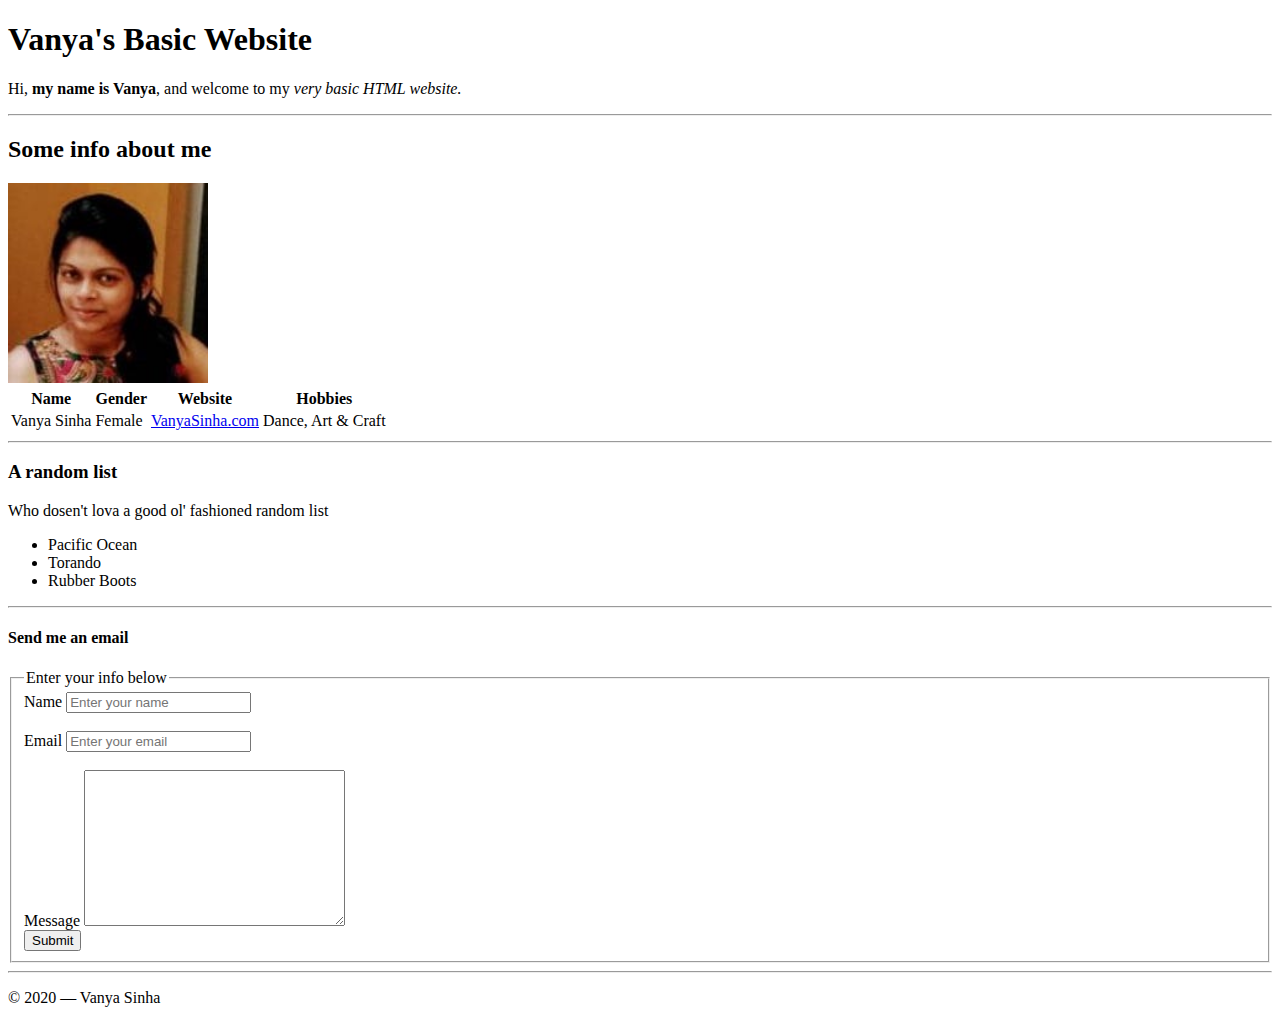
<file: My-Basic-HTML-Website/index.html>
<!DOCTYPE html>
<html lang="en">
<head>
    <meta charset="UTF-8">
    <meta name="viewport" content="width=device-width, initial-scale=1.0">
    <title>HTML Project</title>

</head>
<body>
    <h1>Vanya's Basic Website</h1>
    <p>Hi, <strong>my name is Vanya</strong>, and welcome to my <em>very basic HTML website.</em></p>
    <hr>

    <h2>Some info about me</h2>
    <img src="Images/VANYA Picture 2.jpeg" alt="Vanya Sinha" height="200px" width="200px">
    <table>
        <tr>
            <th>Name</th>
            <th>Gender</th>
            <th>Website</th>
            <th>Hobbies</th>
        </tr>
        <tr>
            <td>Vanya Sinha</td>
            <td>Female</td>
            <td><a href="vanyasinha0610@gmail.com">VanyaSinha.com</a></td>
            <td>Dance, Art & Craft</td>
        </tr>
    </table>
    <hr>

    <h3>A random list</h3>
    <p>Who dosen't lova a good ol' fashioned random list</p>
    <ul>
        <li>Pacific Ocean</li>
        <li>Torando</li>
        <li>Rubber Boots</li>
    </ul>
    <hr>
    <h4>Send me an email</h4>
 <form>
     <fieldset>
         <legend>Enter your info below</legend>
         <label>Name</label>
         <input type="text" placeholder="Enter your name">
         <br><br>
         <label>Email</label>
         <input type="email" placeholder="Enter your email">
         <br><br>
         <label>Message</label>
         <textarea name="Message" id="" cols="30" rows="10"></textarea>
         <br>
         <input type="Submit">
     </fieldset>
 </form>
 <hr>
 <p>&copy; 2020 &mdash; Vanya Sinha</p>

</body>
</html>
</file>
